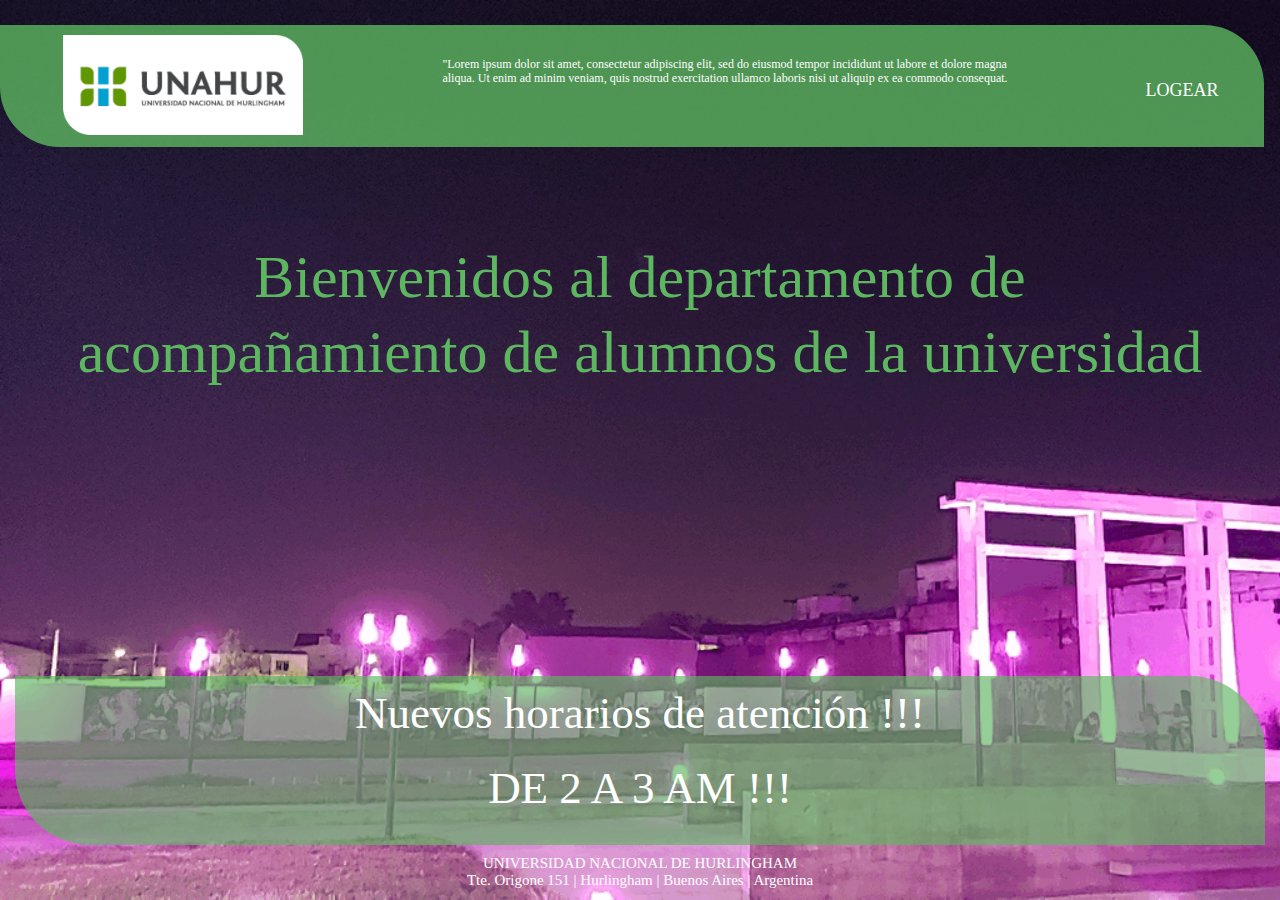
<file: clase06/index.html>
<html >
<head>
    <link rel="stylesheet" href="./css/index.css">
    <link rel="stylesheet" href="./css/menu.css">
    <link rel="stylesheet" href="./css/misSolicitudes.css">
    <link rel="stylesheet" href="./css/pantalla.css">
    <link rel="stylesheet" href="./css/nuevo.css">
    <link rel="stylesheet" href="./css/miSolicitud.css">
    <link rel="stylesheet" href="./css/pantallaPrincipal.css">
    <link rel="stylesheet" href="./css/usuarios.css">
    <link rel="stylesheet" href="./css/usuario_nuevo.css">
    <link rel="stylesheet" href="./css/menu_usuario_nuevo.css">
    <meta name="viewport" content="width=device-width,user-scalable=no, initial-scale=1.0, maximum-scale=1.0" >
    <meta charset="UTF-8">
    <title>Index</title>
    
</head>
<body>
    <div id="contenedor" class="contenedor">
            <div class="img-fondo"> </div> 
            <div id="rectangulo-superior-flotante" class="rectangulo-superior-flotante">
                <p class="parrafoSuperior">"Lorem ipsum dolor sit amet, consectetur adipiscing elit, sed do eiusmod tempor incididunt ut labore et dolore magna aliqua. Ut enim ad minim veniam, quis nostrud exercitation ullamco laboris nisi ut aliquip ex ea commodo consequat.
                </p>
                <div class="img-logo"></div>
            </div>

                <p class="contacto">
                    UNIVERSIDAD NACIONAL DE HURLINGHAM <br> Tte. Origone 151 | Hurlingham | Buenos Aires | Argentina
                </p>
        <div id="ultimo"></div>
    </div>
</body>
<script src="./js/comunes.js"></script>
<script src="./js/login.js"></script>
<script src="./js/DB.js"></script>
<script src="./js/index.js"></script>

<script src="./js/principal/usuarios/nuevo_modificar/menu.js"></script>
<script src="./js/principal/usuarios/menu.js"></script>
<script src="./js/principal/mis_solicitudes/menu.js"></script>
<script src="./js/principal/menu.js"></script>
<script src="./js/principal/mis_solicitudes/nuevo_modificar/menu.js"></script>

<script src="./js/principal/mis_solicitudes/nuevo_modificar/pantalla_nuevo.js"></script>
<script src="./js/principal/mis_solicitudes/nuevo_modificar/pantalla_modificar.js"></script>


<script src="./js/principal/mis_solicitudes/pantalla.js"></script>


<script src="./js/principal/usuarios/nuevo_modificar/usuario_modificar.js"></script>
<script src="./js/principal/usuarios/nuevo_modificar/usuario_nuevo.js"></script>


<script src="./js/principal/usuarios/pantalla.js"></script>


<script src="./js/principal/pantalla.js"></script>


<!-- <script src="./js/index.js"></script> -->


</html>
</file>
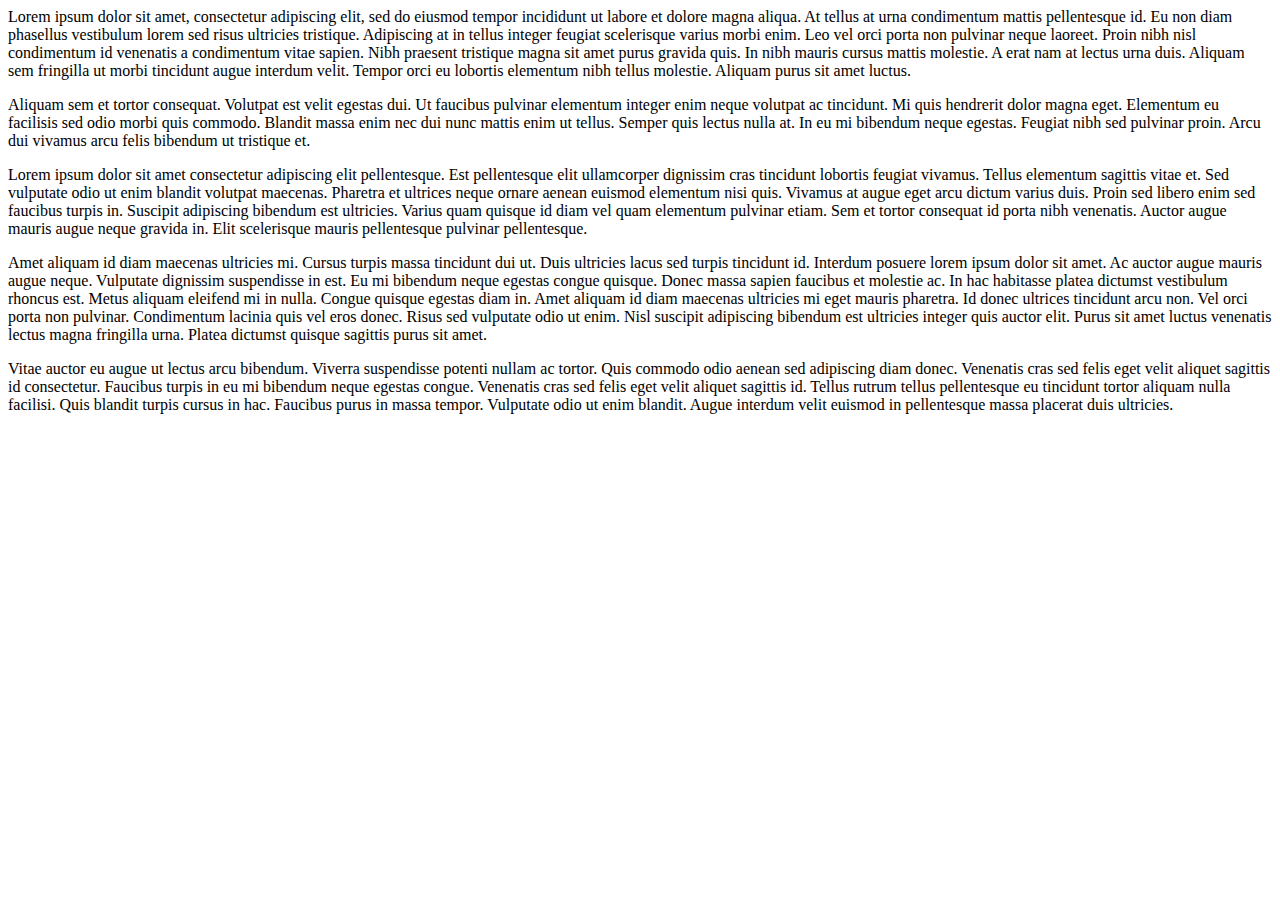
<file: clase04/1.4 Resaltador/resaltador.html>
<html>
    <head>
        <link rel="stylesheet" href="resaltador.css">

    </head>
    <body>
        <p>Lorem ipsum dolor sit amet, consectetur adipiscing elit, sed do eiusmod tempor incididunt ut labore et dolore magna
        aliqua. At tellus at urna condimentum mattis pellentesque id. Eu non diam phasellus vestibulum lorem sed risus ultricies
        tristique. Adipiscing at in tellus integer feugiat scelerisque varius morbi enim. Leo vel orci porta non pulvinar neque
        laoreet. Proin nibh nisl condimentum id venenatis a condimentum vitae sapien. Nibh praesent tristique magna sit amet
        purus gravida quis. In nibh mauris cursus mattis molestie. A erat nam at lectus urna duis. Aliquam sem fringilla ut
        morbi tincidunt augue interdum velit. Tempor orci eu lobortis elementum nibh tellus molestie. Aliquam purus sit amet
        luctus.</p>

        <p>Aliquam sem et tortor consequat. Volutpat est velit egestas dui. Ut faucibus pulvinar elementum integer enim neque
volutpat ac tincidunt. Mi quis hendrerit dolor magna eget. Elementum eu facilisis sed odio morbi quis commodo. Blandit
massa enim nec dui nunc mattis enim ut tellus. Semper quis lectus nulla at. In eu mi bibendum neque egestas. Feugiat
nibh sed pulvinar proin. Arcu dui vivamus arcu felis bibendum ut tristique et.</p>

<p>Lorem ipsum dolor sit amet consectetur adipiscing elit pellentesque. Est pellentesque elit ullamcorper dignissim cras
tincidunt lobortis feugiat vivamus. Tellus elementum sagittis vitae et. Sed vulputate odio ut enim blandit volutpat
maecenas. Pharetra et ultrices neque ornare aenean euismod elementum nisi quis. Vivamus at augue eget arcu dictum varius
duis. Proin sed libero enim sed faucibus turpis in. Suscipit adipiscing bibendum est ultricies. Varius quam quisque id
diam vel quam elementum pulvinar etiam. Sem et tortor consequat id porta nibh venenatis. Auctor augue mauris augue neque
gravida in. Elit scelerisque mauris pellentesque pulvinar pellentesque.</p>

<p>Amet aliquam id diam maecenas ultricies mi. Cursus turpis massa tincidunt dui ut. Duis ultricies lacus sed turpis
tincidunt id. Interdum posuere lorem ipsum dolor sit amet. Ac auctor augue mauris augue neque. Vulputate dignissim
suspendisse in est. Eu mi bibendum neque egestas congue quisque. Donec massa sapien faucibus et molestie ac. In hac
habitasse platea dictumst vestibulum rhoncus est. Metus aliquam eleifend mi in nulla. Congue quisque egestas diam in.
Amet aliquam id diam maecenas ultricies mi eget mauris pharetra. Id donec ultrices tincidunt arcu non. Vel orci porta
non pulvinar. Condimentum lacinia quis vel eros donec. Risus sed vulputate odio ut enim. Nisl suscipit adipiscing
bibendum est ultricies integer quis auctor elit. Purus sit amet luctus venenatis lectus magna fringilla urna. Platea
dictumst quisque sagittis purus sit amet.</p>

<p>Vitae auctor eu augue ut lectus arcu bibendum. Viverra suspendisse potenti nullam ac tortor. Quis commodo odio aenean
sed adipiscing diam donec. Venenatis cras sed felis eget velit aliquet sagittis id consectetur. Faucibus turpis in eu mi
bibendum neque egestas congue. Venenatis cras sed felis eget velit aliquet sagittis id. Tellus rutrum tellus
pellentesque eu tincidunt tortor aliquam nulla facilisi. Quis blandit turpis cursus in hac. Faucibus purus in massa
tempor. Vulputate odio ut enim blandit. Augue interdum velit euismod in pellentesque massa placerat duis ultricies.</p>  
 </body>
    <script src="resaltador.js"></script>
</html>
</file>
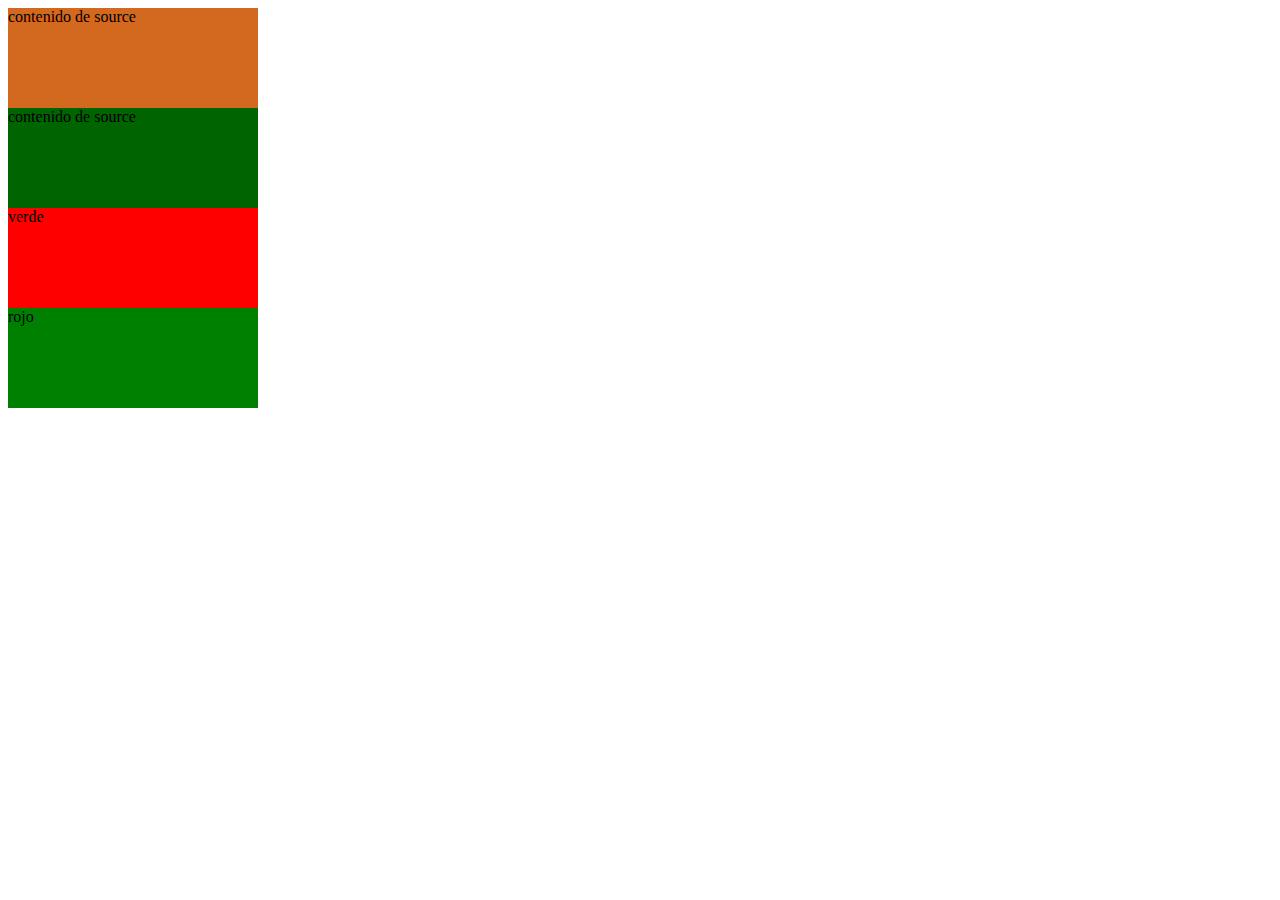
<file: clase04/8.8 Ejercicios DOM/Shuffle.html>
<html>
    <head>
        <link rel="stylesheet" href="estilos.css" />
    </head>
    <body>
        <div id="source"> contenido de source</div>
        <div id="destination"></div>
        <div id="swap_1">rojo</div>
        <div id="swap_2">verde</div>
    </body>
    <script>
        let source = document.getElementById("source")
        let destination = document.getElementById("destination")
        destination.innerHTML = source.innerHTML;
        // Crea s con ids swap_1 y swap_2.
        let swap_1 = document.getElementById("swap_1")
        let swap_2 = document.getElementById("swap_2")
        let temp = swap_2.innerHTML;
        swap_2.innerHTML = swap_1.innerHTML;
        swap_1.innerHTML = temp;
        let links = document.getElementsByTagName("a")
        for (let i = 0; i< links.length; i++){
            links[i].href = "https://espanol.yahoo.com"
            links[i].style.color = "red";
            links[i].style.backgroundColor = "blue"
        }

        doges = document.getElementsByTagName("img")
        for (let i = 0; i< doges.length; i++){
            doges[i].src = "https://scontent.faep6-1.fna.fbcdn.net/v/t1.0-9/25289633_1911720615524227_843571474992783455_n.jpg?_nc_cat=1&_nc_sid=85a577&_nc_oc=AQkuUZdYWmeaHwDVAV0rmG90APeoduRR7dYSxofJqRqje2TK0fFGU5nsjaROAbvp6SI&_nc_ht=scontent.faep6-1.fna&oh=b98d6591368274ea74e1a4b4e16e28a5&oe=5EDE94E4";
        }
    </script>
</html>
</file>
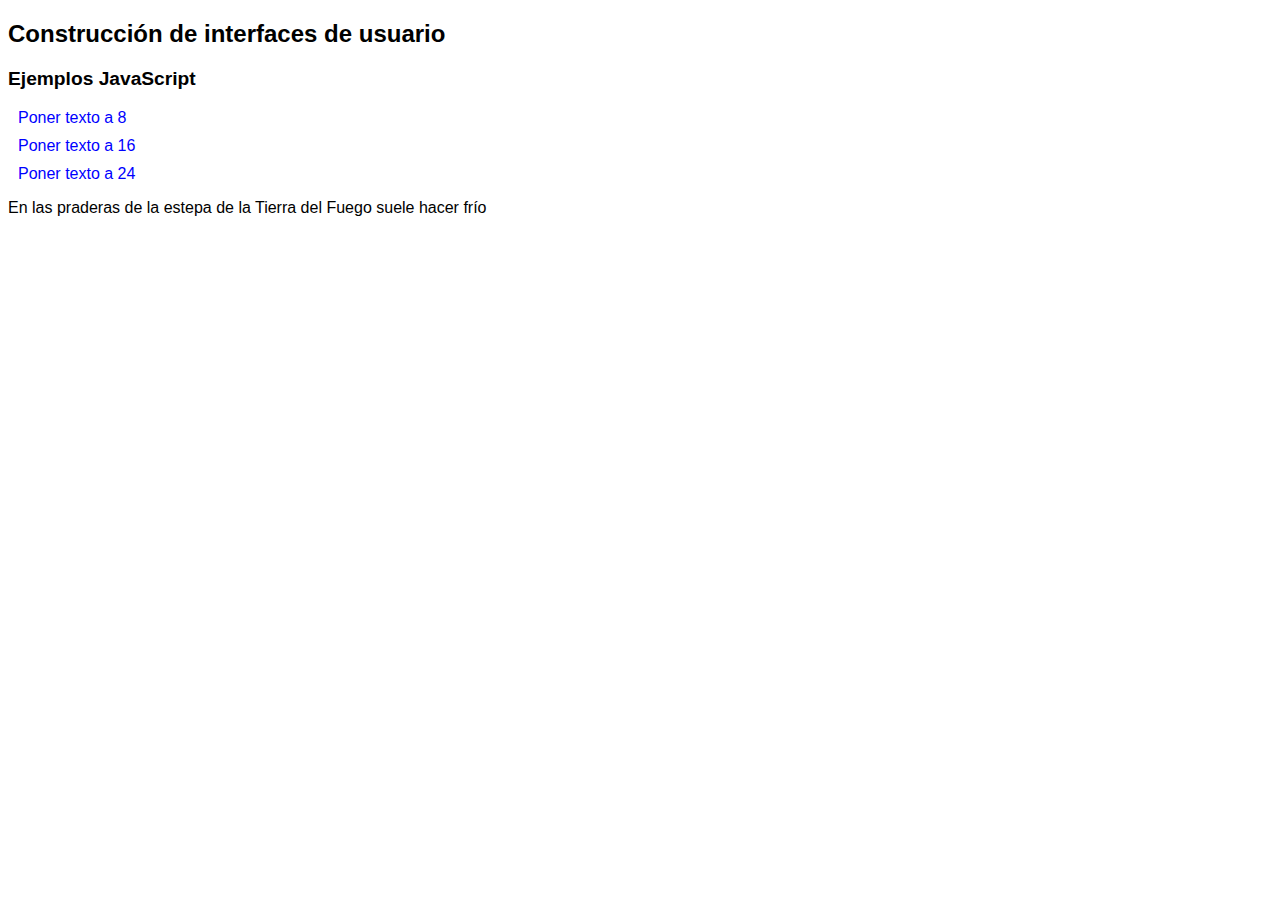
<file: clase05/1.5/ejercicio.html>
<!DOCTYPE html>
<html>
    <head>
        <title>Unahur</title>
        <link rel="stylesheet" href="ejercicio.css">
        <meta charset="utf-8">
    </head>
    <body>
        <!-- <body onload="setClicks()"> -->
        <div id="cabecera"><h2>Construcción de interfaces de usuario</h2><h3>Ejemplos JavaScript</h3>
        <div id ="fuente-8"  onclick="document.body.style.fontSize = 8 + 'px'"> Poner texto a 8 </div> 
        <div id ="fuente-16" onclick="document.body.style.fontSize = 16 + 'px'"> Poner texto a 16 </div>
        <div id ="fuente-24" onclick="document.body.style.fontSize = 24 + 'px'"> Poner texto a 24 </div> </div>
        <p>En las praderas de la estepa de la Tierra del Fuego suele hacer frío</p>
    </body>
    <script src="ejercicio.js"></script>
</html>
</file>
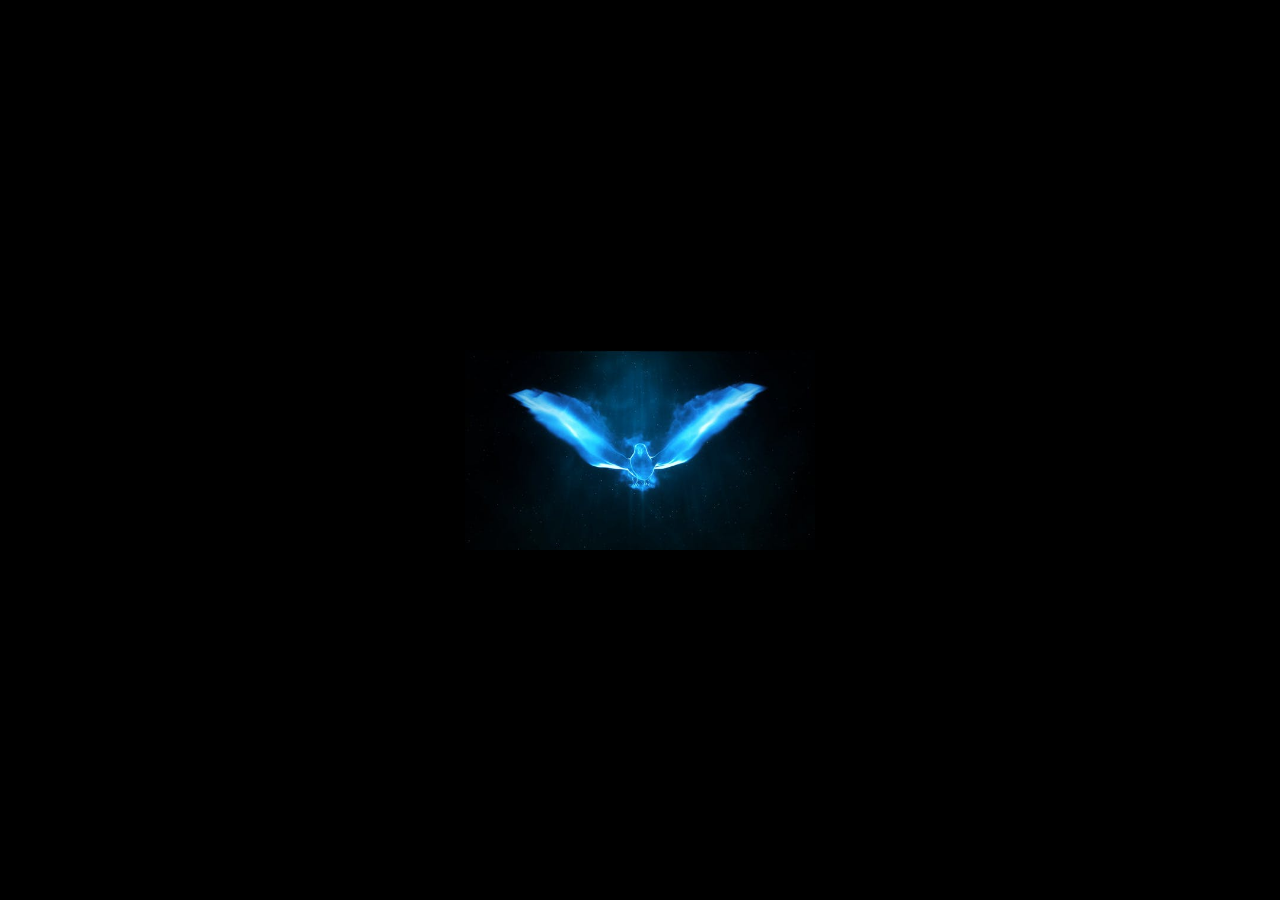
<file: clase04/1.6 Ejercicios/magicDiv/magicDiv.html>
<html>
    <head>
        <link rel="stylesheet" href="magicDiv.css">
    </head>
    <body>
        <img id="imagen" class="imagen" src="img/magic2.jpg">
        <div id="magic" class="magic"></div>
    </body>
    <script src="magicDiv.js"></script>
</html>
</file>
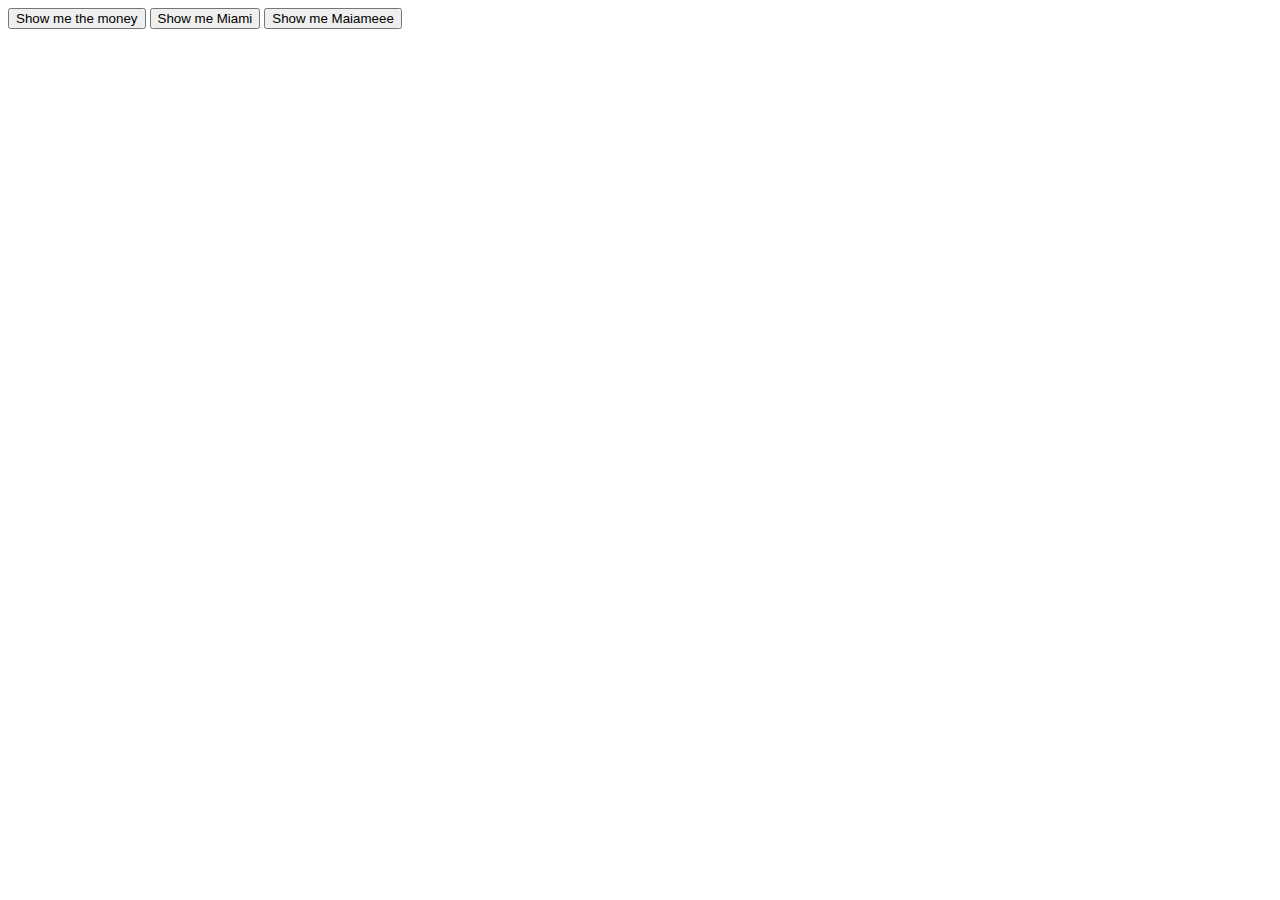
<file: clase04/1.6 Ejercicios/Show me the money/ShowMeTheMoney.html>
<html>
    <head>
        <link rel="stylesheet" href="ShowMeTheMoney.css">
    </head>
    <body>
        <button id="money">Show me the money</button>
        <button id="miami">  Show me Miami</button>
        <button id="rickyfort">Show me Maiameee</button><br>
        <img class="oculto" id="imgMoney" src="img/money.jpg" >
        <img class="oculto" id="imgMiami" src="img/miami.jpg" >
        <img class="oculto" id="imgRickyfort" src="img/rickyfort.jpg">
    </body>
    <script src="ShowMeTheMoney.js"></script>
</html>
</file>
<file: clase06/css/index.css>
.contenedor{
        width: 80%;
        max-width: 1000px ;
        margin: 0 auto;
        overflow: hidden;
     }

    body{
        overflow: hidden;
    }
    html{
       overflow: hidden;
    }


    .rectangulo-superior{
        position: absolute;
        width: auto;
        height: 100%;
        left: 0px;
        right: 0px;
        top: 0px;
        margin: 0px;
        padding: 0px;
        background: #B78B5C;
        margin: 0px;
        padding: 0px;
    }


    .rectangulo-superior-flotante{
        position: absolute;
        width: auto;
        height: 122px;
        left: 0px;
        right: 16px;
        top: 25px;
        
        background: rgba(92, 183, 96, 0.8);
        border-radius: 0px 60px;
    }


    .rectangulo-inferior{
        position: absolute;
        width: auto;
        max-width: 1440px;
        right: 0px;
        top: 0px;
        height: 200px;
        margin: 0px;
        padding: 0px;
        left: 50%;
        right: 0px;
        background: #B78B5C;
        bottom: 0px;
        border-radius: 80px 0px;
    }


    .texto-login{
        position: absolute;
        width: 126px;
        height: 20px;
        right: 35px;
        top: 80px;
        font-family: Roboto;
        font-style: normal;
        font-weight: normal;
        font-size: 18px;
        line-height: 21px;
        text-align: center;
        color: #FFFFFF;
        cursor: pointer;
    }


    .texto-rectangulo-superior{
        position: absolute;
        width: 1064px;
        height: 150px;
        left: 184px;
        top: 780px;
        font-family: Roboto;
        font-style: normal;
        font-weight: normal;
        font-size: 64px;
        line-height: 75px;
        text-align: center;
        color: #FFFFFF;
    }


    .texto-bienvenida{
        position: absolute;
        width: 1180px;
        height: auto;
        right: 50%;
        margin-left: -590px;
        left: 50%;
        top: 20%;
        font-family: Roboto;
        font-style: normal;
        font-weight: normal;
        font-size: 60px;
        line-height: 75px;
        text-align: center;
        color: #5CB760;
    }


    .img-logo{
        position: absolute;
        width: 260px;
        height: 100px;
        margin-left: 0px;
        left: 5%;
        top: 10px;
        background-image: url("../img/logo.png") ;
        background-size: contain;
        background-repeat: no-repeat;
    }


    .parrafoSuperior{
        position: absolute;
        width: auto;
        height: auto;
        left: 35%;
        right: 20%;
        bottom: 0px;
        top: 20px;
        overflow-y: hidden;
        overflow-x: hidden;
        font-family: Roboto;
        font-style: normal;
        font-weight: normal;
        font-size: 12px;
        line-height: 14px;
        color: #FFFFFF;
    }


    .img-fondo{
        position: absolute;
        width: auto;
        height: auto;
        min-height: 100%;
        max-height: 100%;
        margin-left: 0px;
        left: 0px;
        right: 0px;
        bottom: 0px;
        margin: 0px;
        padding: 0px;
        background: url("../img/img-fondo3.png");
        background-size: cover;
    }
    

    .rectangulo-info-inferior{
        position: absolute;
        width:auto;
        height: 169px;
        left: 15px;
        right: 15px;
        bottom: 55px;
        background: rgba(92, 183, 96, 0.65);
        border-radius: 0px 75px;
    }
    

    .texto-rectangulo-inferior{
        position: absolute;
        width: auto;
        height: auto;
        margin-left: -532px;
        left: 50%;
        margin-right: -532px;
        right: 50%;
        font-family: Roboto;
        font-style: normal;
        font-weight: normal;
        font-size: 45px;
        line-height: 75px;
        text-align: center;
        color: #FFFFFF;
    }


    .contacto{
        position: absolute;
        width: 400px;
        height: 40px;
        margin-left: -200px;
        left: 50%;
        margin-bottom: 5px;
        bottom: 0%;
        font-family: Roboto;
        font-style: normal;
        font-weight: normal;
        font-size: 15px;
        text-align: center;
        color: #FFFFFF;
    }


    .contenedor-img-fondo{
        border-radius: 0px 15px 0px 15px;
        bottom: 5px;
        top: 5px;
    }


    .contenedor-parrafo-bienvenida{
        position: absolute;
        width: auto;
        height: 100px;
        left: 8px;
        right: 8px;
        top:150px;   
    }



    
   /* \\\\\\ ----> LA VERSION MOVIL ESTA DISEÑADA PARA UNA RESOLUCION DE 320 X 620  PX   <----////////     */
    @media all and (max-device-width: 480px){

        body{
            overflow: hidden;
        }
        html{
           overflow: hidden;
        }

        .contenedor{
           width: 480px;
           height: 540px;
           max-width: 480px;
           margin: 0px;
           padding: 0px;
           overflow: hidden;
        } 

        .rectangulo-superior{
            position: absolute;
            width: auto;
            height: 100%;
            
            left: 0px;
            right: 0px;
            top: 0px;

            margin: 0px;
            padding: 0px;
        }


        .img-fondo{
            position: absolute;
            width: auto;
            height: auto;
            max-height: 706px;
            top: 0px;
            left: 0px;
            right: 0px;
            margin:0px;
            background-size: fixed;
            background: url("../img/img-fondo2.png");
            border-radius: 0px 0px 0px 0px;
        }


        .rectangulo-superior-flotante{
            position: absolute;
            width: auto;
            height: 94px;
            left: 10px;
            right: 10px;
            top: 10px;
            background: #5CB760;
            border-radius: 0px 50px 0px 0px;
        }

        .rectangulo-Bienvenida{
            position: absolute;
            width: auto;
            height: 150px;
            left: 10px;
            right: 10px;
            top: 265px;
            background: linear-gradient(180deg, rgba(92, 183, 96, 0.75) 0%, rgba(203, 29, 196, 0.75) 100%);
            border-radius: 0px 0px 0px 0px;

        }
        .rectangulo-info-inferior{
            position: absolute;
            width:auto;
            height: auto;
            min-height: 150px;
            left: 10px;
            right: 10px;
            bottom: 60px;
            background: rgba(92, 183, 96, 0.65);
            border-radius: 0px 50px 0px 50px;
            margin: 0px;
            padding: 0px;
        }

        .img-logo{
            position: absolute;
            width: 150px;
            height: 62px;
            left: 5%;
            top: 15px;
            background-image: url("../img/logo.png") ;
            margin: 0px;
            padding: 0px;
            background-size: cover;
        }

        .parrafoSuperior{
            display: none;
        }


        .texto-login{
            position: absolute;
            width: 126px;
            right: 15px;
            height: 20px;
            top: 60px;
            font-family: Roboto;
            font-style: normal;
            font-weight: normal;
            font-size: 22px;
            line-height: 21px;
            text-align: center;
            color: #FFFFFF;
            margin: 0px;
            padding: 0px;
        }
        

  
        .texto-rectangulo-inferior{
            position: absolute;
            width: auto;
            height: 50px;
            left: 5px;
            right: 5px;
            top: 35px;
            font-family: Roboto;
            font-style: normal;
            font-weight: normal;
            font-size: 18px;
            line-height: 30px;
            text-align: center;
            color: #FFFFFF;

            margin: 0px;
            padding: 0px;
        }
        .contacto{
            position: absolute;
            width: 100%;
            height: 40px;
            left: -10px;
            margin-bottom: -50px ;
            bottom: 0px;
            font-family: Roboto;
            font-style: normal;
            font-weight: normal;
            font-size: 10px;
            text-align: center;
            color: #FFFFFF;
            margin: 0px;
            padding: 0px;
        }

        .texto-bienvenida{
            position: absolute;
            width: auto;
            height: auto;
            left: 20px;
            right: 20px;
            top: 200px;
            margin-left: -170px;
            font-family: Roboto;
            font-style: normal;
            font-weight: normal;
            font-size: 24px;
            line-height: 24px;
            text-align: center;
            color: #FFFFFF;
            margin: 0px;
            padding: 0px;
        }
    }
</file>
<file: clase06/css/menu.css>
.botonMenu, .botonNuevo, .botonModificar, .botonEliminar, .botonSalir{
    position: absolute;
    width: 170px;
    height: 40px;
    left: 20px;
    top: 135px;
    background: url("../img/txtMenu.png")no-repeat
    #519856 center;
    border: 2px solid #CB1DC4;
    box-sizing: border-box;
    border-radius: 0px 20px;
    font-family: Roboto;
    font-style: normal;
    font-weight: normal;
    font-size: 24px;
    line-height: 38px;
    text-align: center;
    color: #FFFFFF;
    cursor: pointer;
}


.botonNuevo{
    /* height: 40px; */
    /*  +20  */
    top: 185px;
    /* left: 210px; */
    background: #519856;
    /* top: 135px; */
}


.botonModificar{
    /* height: 40px; */
    /* left: 400px; */
    top: 235px;
    background: #519856;
}


.botonEliminar{
    /* height: 40px; */
    top: 285px;
    /* left: 590px; */
    background: #519856;
}


.botonSalir{
    /* height: 40px; */
    /* left: 780px; */
    top: 335px;
    background: #519856;
}


@media all and (max-width: 480px){

    .botonMenu, .botonNuevo, .botonModificar, .botonEliminar, .botonSalir{
        position: absolute;
        width: 100px;
        height: 50px;
        margin-left: -45px;
        left:70%;
        margin-top: -25px;
        top:50%;
        background: url("../img/botonMenu-Movile.png"), no-repeat;
        border: none;
        color: #FFFFFF;
        background-size: cover;
        border-radius: 0px 0px 0px 0px;
        font-size: 14px;
    }
    
    
    .botonNuevo{
        left:70%;
        top: 125px;
        background: #519856;
    }
    
    
    .botonModificar{
        left:70%;
        top: 175px;
        background: #519856;
    }
    

    .botonEliminar{ 
        left:70%;
        top: 225px;
        background: #519856;
    }
    

    .botonSalir{
        left:70%;
        top: 260px;
        background: #519856;
    }


}
</file>
<file: clase06/css/misSolicitudes.css>
.contenedorDeSolicitudes{
    position: absolute;
    width: 97%;
    /* height: 450px; */
    height: auto;
    left: 18;
    top: 210px;
    bottom: 80px;
    background: rgba(255, 255, 255, 0.75);
    display : inherit;
}

.listaSolicitud{
    position: relative;
    width: 1360px;
    height: 45px;
    left: 20px;
    top: 20px;
    background: rgba(6, 202, 32, 0.2);
    
}

.tabla{
    position: relative;
    left: 20px;
    top:20px;
    width: 95%; 
    background-color: rgba(0, 38, 255, 0.685);
}
/*.table ,tr{
    height: 4px; 
}
*/

.colFecha{
    width: 15%;
    font-family: Roboto;
    font-style: normal;
    font-weight: normal;
    font-size: 24px;
    line-height: 28px;
    text-align: center;
    color: #FFFFFF;
}
.colDescripcion{
    width: 60%;
    font-family: Roboto;
    font-style: normal;
    font-weight: normal;
    font-size: 24px;
    line-height: 28px;
    text-align: center;
    color: #FFFFFF;
}
.colEstado{
    width: 20%;
    font-family: Roboto;
    font-style: normal;
    font-weight: normal;
    font-size: 24px;
    line-height: 28px;
    text-align: center;
    color: #FFFFFF;
}
.colCheck{
    width: 5%;
    font-family: Roboto;
    font-style: normal;
    font-weight: normal;
    font-size: 24px;
    line-height: 28px;
    text-align: center;
    color: #FFFFFF;
}
.check{
    position: relative;
    width: 30px;
    height: 30px;
    left: 5px;
    top: auto;
}


.menu{

    position: absolute;
    width: 64px;
    height: 40px;
    left: 253px;
    top: 49px;
}
.texto-solicitud{
        position: absolute;
        width: 126px;
        height: 20px;
        right: 35px;
        top: 80px;
        font-family: Roboto;
        font-style: normal;
        font-weight: normal;
        font-size: 18px;
        line-height: 21px;
        text-align: center;
        color: #FFFFFF;

}

/* \\\\\\ ----> LA VERSION MOVIL ESTA DISEÑADA PARA UNA RESOLUCION DE 320 X 620  PX   <----////////     */
@media all and (max-device-width: 480px){

    .contenedorDeSolicitudes{
        position: absolute;
        width: auto;  
        height: auto;
        right: 5px;
        left: 5px;
        top: 115px;
        background: rgba(255, 255, 255, 0.75);
        display : inherit;
        max-width: 455px;
        margin: auto;
    }

    .tabla{
        position: absolute;
        left: 5px;
        top: 5px;
        width: auto; 
        right: 5px;
        height: 200px;
        background-color: rgba(0, 38, 255, 0.685);
        max-width: 98%;
    }
    .table ,tr{
        height: 6px;
    }
    
    .colFecha{
        width: 3%;
        font-family: Roboto;
        font-style: normal;
        font-weight: normal;
        font-size: 20px;
        line-height: 28px;
        text-align: center;
        color: #FFFFFF;
    }
    .colDescripcion{
        width: 60%;
        border: #000000;
        font-family: Roboto;
        font-style: normal;
        font-weight: normal;
        font-size: 20px;
        line-height: 28px;
        text-align: center;
        color: #FFFFFF;
    }
    .colEstado{
        width: 90%;
        right: 70%;
        font-family: Roboto;
        font-style: normal;
        font-weight: normal;
        font-size: 20px;
        line-height: 28px;
        text-align: center;
        color: #FFFFFF;
    }
    .colCheck{
        width: 1%;
        font-family: Roboto;
        font-style: normal;
        font-weight: normal;
        font-size: 24px;
        line-height: 28px;
        text-align: center;
        color: #FFFFFF;
    }
    .check{
        position: relative;
        width: 30px;
        height: 30px;
        left: 5px;
        top: auto;
    }


}
</file>
<file: clase06/css/pantalla.css>
.menu-fondo{
    position: absolute;
    background-color: black;
    left:0PX;
    opacity: 50%;
    width: 1918PX;
    height: 1023px;
}

/*login*/
.ventanaColoreada{

    position: absolute;
    width: 600px;
    height: 400px;
    margin-left: -300px;
    left: 50%;
    top: 231px;
    background: linear-gradient(180deg, rgba(92, 183, 96, 0.75) 0%, rgba(203, 29, 196, 0.75) 100%);
    border: 4px solid #CB1DC4;
    box-sizing: border-box;
    border-radius: 0px 50px;
  }
.txtIngresar{
    position: absolute;
    width: 326px;
    margin-left: -163px;
    left: 50%;
    height: 26px;
    top: 300px;
    font-family: Roboto;
    font-style: normal;
    font-weight: normal;
    font-size: 36px;
    line-height: 42px;
    text-align: center;
    text-decoration-line: underline;
    color: #FFFFFF;
}

.USUARIO_CONTRASEÑA{

    position: absolute;
    width: 255px;
    margin-left: -265px;
    left: 50%;
    height: 126px;
    top: 376px;
    font-family: Roboto Mono;
    font-style: normal;
    font-weight: bold;
    font-size: 36px;
    line-height: 42px;
    text-align: right;
    color: #FFFFFF;
}

.ingresoDeUsuario, .ingresoDeContraseña{
 
    position: absolute;
    width: 205px;
    margin-left: 40px;
    height: 35px;
    left: 50%;
    top: 376px;
    background: #FFFFFF;
    font-size: 24px;
}

.ingresoDeContraseña{
    left: 50%;
    top: 420px;


}
.BotonAceptar, .BotonRegistrar, .ACEPTAR{
    cursor: pointer;
    position: absolute;
    width: 180px;
    margin-left: -90px;
    height: 35px;
    left: 50%;
    top: 525px;
    background: #5CB760;
    border: 1px solid #FA16FF;
    box-sizing: border-box;
}


.ACEPTAR,.BotonRegistrar{
    border: none;
    height: 25px;
    font-family: Roboto;
    font-style: normal;
    font-weight: normal;
    font-size: 24px;
    line-height: 28px;
    text-align: center;
    color: #FFFFFF;
}
.BotonRegistrar{
    height: 35px;
    top:570px;
}
.loginResultado{
    font-family: Roboto;
    font-style: normal;
    font-weight: normal;
    font-size: 24px;
    line-height: 28px;
    text-align: center;
    color: #FFFFFF;

    position: absolute;
    width: 300px;
    margin-left: -150;
    left: 50%;
    height: 25px;
    top: 550px;

    
}

.alerta{
    position: absolute;
    width: 300px;
    height: 200px;
    margin-left: -150px;
    left: 50%;
    top: 231px;/*
    background: linear-gradient(180deg, rgba(92, 183, 96, 0.75) 0%, rgba(203, 29, 196, 0.75) 100%);*/
    background-color: rgba(255, 0, 0, 0.20);
    border: 4px solid #cb1d34;
    box-sizing: border-box;
    /* border-radius: 0px 50px; */
}

.Palerta{
    width: 200px;
    height: 150px;
    margin-left: -100px;
    margin-top: -75px;
    left: 50%;
    top: 50%;
    position: absolute;
    font-family: Roboto;
    font-style: normal;
    font-weight: normal;
    font-size: 24px;
    line-height: 28px;
    text-align: center;
    color: #FFFFFF;
}
/* \\\\\\ ----> LA VERSION MOVIL ESTA DISEÑADA PARA UNA RESOLUCION DE 320 X 620  PX   <----////////     */
@media all and (max-device-width: 480px){

.ventanaColoreada{

    position: absolute;
    width: 320px;
    height: 250px;
    margin-left: -160px;
    left: 50%;
    top: 150px;
    
    background: linear-gradient(180deg, rgba(92, 183, 96, 0.75) 0%, rgba(203, 29, 196, 0.75) 100%);
    border: 4px solid #CB1DC4;
    box-sizing: border-box;
    border-radius: 0px 50px;
    }
    .USUARIO_CONTRASEÑA{
    
        position: absolute;
        width: 160px;
        height: 126px;
        left: 43%;
        top: 216px;
        margin-left: -160px;
        font-family: Roboto Mono;
        font-style: normal;
        font-weight: bold;
        font-size: 16px;
        line-height: 40px;
        text-align: right;
        color: #FFFFFF;
    }
    .BotonAceptar{
        cursor: pointer;
        position: absolute;
        width: 180px;
        margin-left: -90px;
        height: 35px;
        left: 50%;
        top: 316px;
        background: #5CB760;
        border: 1px solid #FA16FF;
        box-sizing: border-box;
    }
    .ACEPTAR{
        cursor: pointer;
        position: absolute;
        width: 180px;
        margin-left: -90px;
        height: 25px;
        left: 50%;
        top: 316px;
        font-family: Roboto;
        font-style: normal;
        font-weight: normal;
        font-size: 24px;
        line-height: 28px;
        text-align: center;
        color: #FFFFFF;
    }
    .ingresoDeUsuario{
        
        position: absolute;
        width: 160px;
        margin-left: 40px;
        height: 35px;
        left: 35%;
        top: 220px;
        background: #FFFFFF;
        font-size: 24px;
    }
    .ingresoDeContraseña{
        
        position: absolute;
        width: 160px;
        margin-left: 40px;
        height: 35px;
        left: 35%;
        top: 260px;
        background: #FFFFFF;
        font-size: 24px;
    }
    .loginResultado{
        position: absolute;
        width: 300px;
        margin-left: -150;
        left: 50%;
        height: 25px;
        top: 320px;
        font-family: Roboto;
        font-style: normal;
        font-weight: normal;
        font-size: 24px;
        line-height: 28px;
        text-align: center;
        color: #FFFFFF;
    }
    .txtIngresar{
        
            position: absolute;
            width: 326px;
            margin-left: -163px;
            left: 50%;
            height: 26px;
            top: 167px;
            font-family: Roboto;
            font-style: normal;
            font-weight: normal;
            font-size: 36px;
            line-height: 42px;
            text-align: center;
            text-decoration-line: underline;
            color: #FFFFFF;
    }
    .menu-fondo{
        position: absolute;
        background-color: black;
        
        left:0PX;
        opacity: 50%;
        width: 500PX;
        height: 100%;
        bottom: 0px;
        
    }
}
</file>
<file: clase06/css/nuevo.css>
.NUEVA-RECTANGULO-FONDO{
    position: absolute;
    width: 360px;
    height: 550px;
    margin-left: -180px;
    left: 50%;
    top: 20%;
    bottom: 20%;
    background: linear-gradient(180deg, rgba(92, 183, 96, 1) 0%, rgba(203, 29, 196, 1) 100%);
    
}
.NUEVA-TXT-TITULO,.NUEVA-TXT-FECHA, .NUEVA-TXT-DESCRIPCION,
 .NUEVA-TXT-ESTADO, .NUEVA-INPUTLIST-ESTADO, .NUEVA-RECTANGULO-BTN-CANCELAR, .NUEVA-RECTANGULO-BTN-ACEPTAR{
    font-family: Roboto;
    font-style: normal;
    font-weight: normal;
    font-size: 24px;
    line-height: 28px;
    text-align: center;
    color: #FFFFFF;
}

.NUEVA-TXT-TITULO{
    position: absolute;
    width: 326px;
    height: 26px;
    margin-left: -163px;
    left: 50%;
    top: 10px;

}

.NUEVA-TXT-FECHA{
    position: absolute;
    width: 139px;
    height: 25px;
    right: 55%;
    top: 80px;

}

.NUEVA-INPUT-FECHA{
    position: absolute;
    width: 176px;
    height: 25px;
    /* left: 164px; */
    left: 45%;
    margin-top: 25px;
    top: 80px;
    background: #FFFFFF;
}

.NUEVA-TXT-DESCRIPCION{
    position: absolute;
    width: 324px;
    height: 25px;
    margin-left: -162px;
    left: 50%;
    top: 140px;

}


.NUEVA-TXTTAREA-DESCRIPCION{
    position: absolute;
    width: 320px;
    height: 201px;
    margin-left: -160px;
    left: 50%;
    top: 200px;
    background: #FFFFFF;
}

.NUEVA-TXT-ESTADO{
    position: absolute;
    width: 139px;
    height: 25px;
    right: 50%;
    top: 400px;

}

.NUEVA-INPUTLIST-ESTADO{
    position: absolute;
    width: 150px;
    height: 33px;
    margin-top: 33px;
    left: 50%;
    top: 389px;
    background: #5CB760;
}

.NUEVA-RECTANGULO-BTN-CANCELAR, .NUEVA-RECTANGULO-BTN-ACEPTAR{
    position: absolute;
    width: 156px;
    height: 34px;
    right:52%;
    top: 485px;
    background: #E81818;
    border: 1px solid #FA16FF;
    box-sizing: border-box;
    cursor: pointer;
}

.NUEVA-RECTANGULO-BTN-ACEPTAR{
    position: absolute;
    width: 157px;
    height: 34px;
    left: 51%;
    top: 485px;
    background: rgb(16, 241, 110);


}
/* \\\\\\ ----> LA VERSION MOVIL ESTA DISEÑADA PARA UNA RESOLUCION DE 320 X 620  PX   <----////////     */

@media all and (max-device-width: 480px){

    .NUEVA-RECTANGULO-FONDO{
        position: absolute;
        width: 360px;
        height: 550px;
        margin-left: -180px;
        left: 50%;
        top: 20%;
        bottom: 20%;
        background-color: chocolate;
        background: linear-gradient(180deg, #23DA2B 0%, #CB1DC4 100%);
    }
    .NUEVA-TXT-TITULO, .NUEVA-TXT-FECHA, .NUEVA-TXT-DESCRIPCION, 
    .NUEVA-TXT-ESTADO, .NUEVA-INPUTLIST-ESTADO, 
    .NUEVA-RECTANGULO-BTN-CANCELAR, .NUEVA-RECTANGULO-BTN-ACEPTAR{
        font-family: Roboto;
        font-style: normal;
        font-weight: normal;
        font-size: 24px;
        line-height: 28px;
        text-align: center;
        color: #FFFFFF;
    }
    .NUEVA-TXT-TITULO{
        position: absolute;
        width: 324px;
        height: 26px;
        margin-left: -163px;
        left: 50%;
        top: px;
    }

    .NUEVA-TXT-FECHA{
        position: absolute;
        width: 139px;
        height: 25px;
        right: 55%;
        top: 65px;
    
    }
    
    .NUEVA-INPUT-FECHA{
        position: absolute;
        width: 176px;
        height: 25px;
        left: 45%;
        margin-top: 25px;
        top: 65px;
        background: #FFFFFF;
    }
    
    .NUEVA-TXT-DESCRIPCION{
        position: absolute;
        width: 324px;
        height: 25px;
        margin-left: -162px;
        left: 50%;
        top: 120px;
    }
     
    .NUEVA-TXTTAREA-DESCRIPCION{
        position: absolute;
        width: 320px;
        height: 201px;
        margin-left: -160px;
        left: 50%;
        top: 180px;
        background: #FFFFFF;
    }
    
    .NUEVA-TXT-ESTADO{
        position: absolute;
        width: 139px;
        height: 25px;
        right: 50%;
        top: 373px;
    }
    
    .NUEVA-INPUTLIST-ESTADO{
        position: absolute;
        width: 150px;
        height: 33px;
        margin-top: 33px;
        left: 50%;
        top: 360px;
        background: #5CB760;
    }
    
    .NUEVA-RECTANGULO-BTN-CANCELAR{
        position: absolute;
        width: 156px;
        height: 34px;
        right:52%;
        top: 465px;
        background: #E81818;
        border: 1px solid #FA16FF;
        box-sizing: border-box;
        cursor: pointer;
    }
    
    .NUEVA-RECTANGULO-BTN-ACEPTAR{
        position: absolute;
        width: 157px;
        height: 34px;
        left: 51%;
        top: 465px;
        background: #5CB760;
        border: 1px solid #FA16FF;
        box-sizing: border-box;
        cursor: pointer;
    }

}
</file>
<file: clase06/css/miSolicitud.css>
.MSbtns , .MSbtnMenu, .MSbtnMisSolicitudes , .MSbtnUsuarios, .MSbtnSalir{
    position: absolute;
    width: 100px;
    height: 40px;
    right: 0px;
    background: #519856;
    border: 2px solid #CB1DC4;
    box-sizing: border-box;
    font-family: Roboto;
    font-style: normal;
    font-weight: normal;
    font-size: 14px;
    line-height:20px;
    text-align: center;
    color: #FFFFFF;
    cursor: pointer;
}
.MSbtnMenu{
    top:0px;
}
.MSbtnMisSolicitudes{
    top:40px;
}
.MSbtnUsuarios{
    top:80px;
}
.MSbtnSalir{
    top:120px;
}


/* \\\\\\ ----> LA VERSION MOVIL ESTA DISEÑADA PARA UNA RESOLUCION DE 320 X 620  PX   <----////////     */
@media all and (max-device-width: 480px){

    .MSbtnMenu, .MSbtnMisSolicitudes, .MSbtnSalir, .MSbtnUsuarios{
        position: absolute;
        width: 110px;
        height: 35px;
        top:0px;
        /* left:50%; */
        right: 0px;
        margin-left: -55px;
        background-color: coral;
        background: #519856;
        box-sizing: border-box;
        font-family: Roboto;
        font-style: normal;
        font-weight: normal;
        font-size: 14px;
        line-height: 28px;
        text-align: center;
        color: #FFFFFF;
        cursor: pointer;
    }
    .MSbtnMisSolicitudes{
        top:35px;
    }
    .MSbtnUsuarios{
        top:70px;
    }
    .MSbtnSalir{
        top:105px;
    }



}
</file>
<file: clase06/css/pantallaPrincipal.css>
.DIV_PPimgBienvenida{
  background-color: blueviolet;

  
  position: absolute;
  width: 640px;
  height: 500px;
  margin-left: -320px;
  left: 50%;
  /* margin-top: 200px; */
  top: 300px;
  /* left: 0px;
  top: 0px; */
  background-size: cover;
  background-repeat: no-repeat;
  background-image: url("../img/fondoBienvenida.png") ;
  background-color: blueviolet;
  border-radius: 0px 40px 0px 40px;
}

@media all and (max-device-width: 480px){
  .DIV_PPimgBienvenida{
    position: absolute;
    width: 320px;
    height: 250px;
    margin-left: -160px;
    left: 50%;
    margin-top: -125px;
    top: 50%;
    background-size: cover;
    background-repeat: no-repeat;
    background-image: url("../img/fondoBienvenida.png") ;
    background-color: blueviolet;
    border-radius: 0px 40px 0px 40px;
  }
}
</file>
<file: clase06/css/usuarios.css>
.colAvatarm, .colNombre, .colActivo{
  width: 15%;
  font-family: Roboto;
  font-style: normal;
  font-weight: normal;
  font-size: 24px;
  line-height: 28px;
  text-align: center;
  color: #FFFFFF;
}

/*
.colNombre{
  width: 15%;
  font-family: Roboto;
  font-style: normal;
  font-weight: normal;
  font-size: 24px;
  line-height: 28px;
  text-align: center;
  color: #FFFFFF;
}


.colActivo{
  width: 15%;
  font-family: Roboto;
  font-style: normal;
  font-weight: normal;
  font-size: 24px;
  line-height: 28px;
  text-align: center;
  color: #FFFFFF;
}*/
</file>
<file: clase06/css/usuario_nuevo.css>
.uNUEVA-RECTANGULO-FONDO{
  position: absolute;
  width: 360px;
  height: 450px;
  margin-left: -180px;
  left: 50%;
  top: 20%;
  bottom: 20%;
  background: linear-gradient(180deg, rgba(92, 183, 96, 1) 0%, rgba(203, 29, 196, 1) 100%);
  
}

.uNUEVA-TXT-TITULO{
  position: absolute;
  width: 180px;
  height: 26px;
  /* margin-left: -163px; */
  left: 20px;
  top: 10px;
  font-family: Roboto;
  font-style: normal;
  font-weight: normal;
  font-size: 24px;
  line-height: 28px;
  text-align: center;
  color: #FFFFFF;
}
/*
.uNUEVA-menu{
  position: absolute;
  top: 0px;
  right: 0px;
}*/

.uNUEVA-TXT-FECHA{
  position: absolute;
  width: 139px;
  height: 25px;
  left: 105px;
  top: 50px;

  font-family: Roboto;
  font-style: normal;
  font-weight: normal;
  font-size: 24px;
  line-height: 28px;
  text-align: center;
  color: #FFFFFF;
}

.uNUEVA-INPUT-FECHA{
  position: absolute;
  width: 176px;
  cursor: pointer;
  height: 25px;
  left: 130px;
  margin-left: 0px;
  margin-top: 25px;
  top: 80px;
  background: #FFFFFF;
}

.uNtabla{
  position: absolute;
  width: 100px;
  margin-left: -50px;
  left: 18%;
  height: 100px;
  top: 80px;
  /* background-color: #23DA2B; */
}

.uNavatar{
  top: 0px;
  left: 0px;
  width: 100px;
  height: 100px;
}

.uNavatarSiguiente{
width: 50%;
height: 30px;
text-align: center;
color: #23DA2B;
font-family: Roboto;
    font-style: normal;
    font-weight: normal;
    font-size: 34px;
    line-height: 28px;
/* background-color: rgb(218, 35, 81); */
  cursor: pointer;
  background-image: url("../img/siguiente.png") ;
  background-repeat: no-repeat;
  background-position: center;
}

.uNavatarAnterior{
  background-image: url("../img/anterior.png") ;
  background-repeat: no-repeat;
  background-position: center;
  width: 50%;
  height: 30px;
  text-align: center;
  color: #23DA2B;
  font-family: Roboto;
  font-style: normal;
  font-weight: normal;
  font-size: 34px;
  line-height: 28px;
  /* background-color: rgb(218, 35, 81); */
  cursor: pointer;

}

.uNUEVA-TXT-NOMBRE{
  position: absolute;
  width: 150px;
  height: 25px;
  /* margin-left: -75px; */
  left: 105px;
  top: 120px;
  font-family: Roboto;
  font-style: normal;
  font-weight: normal;
  font-size: 24px;
  line-height: 28px;
  text-align: center;
  color: #FFFFFF;
}


.uNUEVA-INPUT-NOMBRE{
  position: absolute;
  width: 220px;
  height: 40px;
  margin-left: -110px;
  left: 65%;
  top: 170px;
  background: #FFFFFF;
}

.uNUEVA-TXT-PASS{
  position: absolute;
  width: 150px;
  height: 25px;
  /* margin-left: -75px; */
  left: 125px;
  top: 200px;
  font-family: Roboto;
  font-style: normal;
  font-weight: normal;
  font-size: 24px;
  line-height: 28px;
  text-align: center;
  color: #FFFFFF;
}

.uNUEVA-INPUT-PASS{
  position: absolute;
  width: 220px;
  height: 40px;
  margin-left: -110px;
  left: 65%;
  top: 250px;
  background: #FFFFFF;
}

.uNUEVA-TXT-ESTADO{
  position: absolute;
  width: 139px;
  height: 25px;
  left: 10px;
  top: 290px;
  font-family: Roboto;
  font-style: normal;
  font-weight: normal;
  font-size: 24px;
  line-height: 28px;
  text-align: center;
  color: #FFFFFF;
}

.uNUEVA-INPUTLIST-ESTADO{
  position: absolute;
  width: 150px;
  height: 33px;
  margin-top: 33px;
  left: 135px;
  top: 280px;
  background: #5CB760;
  cursor: pointer;
  font-family: Roboto;
  font-style: normal;
  font-weight: normal;
  font-size: 24px;
  line-height: 28px;
  text-align: center;
  color: #FFFFFF;
}

.uNUEVA-RECTANGULO-BTN-CANCELAR{
  position: absolute;
  width: 156px;
  height: 34px;
  right:52%;
  top: 400px;
  background: #E81818;
  border: 1px solid #FA16FF;
  box-sizing: border-box;
  cursor: pointer;

  font-family: Roboto;
  font-style: normal;
  font-weight: normal;
  font-size: 24px;
  line-height: 28px;
  text-align: center;
  color: #FFFFFF;
}

.uNUEVA-RECTANGULO-BTN-ACEPTAR{
  cursor: pointer;
  position: absolute;
  width: 157px;
  height: 34px;
  left: 51%;
  top: 400px;
  background: #5CB760;
  border: 1px solid #FA16FF;
  box-sizing: border-box;
  font-family: Roboto;
  font-style: normal;
  font-weight: normal;
  font-size: 24px;
  line-height: 28px;
  text-align: center;
  color: #FFFFFF;
  cursor: pointer;
}

.uNuevo_alerta{
  position: absolute;
  height: 50px;
  top: 345px;
  left: 10px;
  right: 10px;
  text-align: center;
  color: white;
  font-size: 14px;

}

/* \\\\\\ ----> LA VERSION MOVIL ESTA DISEÑADA PARA UNA RESOLUCION DE 320 X 620  PX   <----////////     */

@media all and (max-device-width: 480px){

  .uNUEVA-RECTANGULO-FONDO{
      position: absolute;
      width: 360px;
      height: 550px;
      margin-left: -180px;
      left: 50%;
      top: 20%;
      bottom: 20%;
      background-color: chocolate;
      background: linear-gradient(180deg, #23DA2B 0%, #CB1DC4 100%);
  }
  .uNUEVA-TXT-TITULO{
      position: absolute;
      width: 324px;
      height: 26px;
      margin-left: -163px;
      left: 50%;
      top: px;
      font-family: Roboto;
      font-style: normal;
      font-weight: normal;
      font-size: 24px;
      line-height: 28px;
      text-align: center;
      color: #FFFFFF;
  }
  
  .uNUEVA-TXT-FECHA{
      position: absolute;
      width: 139px;
      height: 25px;
      right: 55%;
      top: 65px;
  
      font-family: Roboto;
      font-style: normal;
      font-weight: normal;
      font-size: 24px;
      line-height: 28px;
      text-align: center;
      color: #FFFFFF;
  }
  
  .uNUEVA-INPUT-FECHA{
      position: absolute;
      width: 176px;
      height: 25px;
      left: 45%;
      margin-top: 25px;
      top: 65px;
      background: #FFFFFF;
  }
  
  .uNUEVA-TXT-DESCRIPCION{
      position: absolute;
      width: 324px;
      height: 25px;
      margin-left: -162px;
      left: 50%;
      top: 120px;
  
      font-family: Roboto;
      font-style: normal;
      font-weight: normal;
      font-size: 24px;
      line-height: 28px;
      text-align: center;
      color: rgb(255, 255, 255);
  }
  
  
  .uNUEVA-TXTTAREA-DESCRIPCION{
      position: absolute;
      width: 320px;
      height: 201px;
      margin-left: -160px;
      left: 50%;
      top: 180px;
      background: #FFFFFF;
  }
  
  .uNUEVA-TXT-ESTADO{
      position: absolute;
      width: 139px;
      height: 25px;
      right: 50%;
      top: 373px;
      font-family: Roboto;
      font-style: normal;
      font-weight: normal;
      font-size: 24px;
      line-height: 28px;
      text-align: center;
      color: #FFFFFF;
  }
  
  .uNUEVA-INPUTLIST-ESTADO{
      position: absolute;
      width: 150px;
      height: 33px;
      margin-top: 33px;
      left: 50%;
      top: 360px;
      background: #5CB760;
      font-family: Roboto;
      font-style: normal;
      font-weight: normal;
      font-size: 24px;
      line-height: 28px;
      text-align: center;
      color: #FFFFFF;
  }
  
  .uNUEVA-RECTANGULO-BTN-CANCELAR{
      position: absolute;
      width: 156px;
      height: 34px;
      right:52%;
      top: 465px;
      background: #E81818;
      border: 1px solid #FA16FF;
      box-sizing: border-box;
      font-family: Roboto;
      font-style: normal;
      font-weight: normal;
      font-size: 24px;
      line-height: 28px;
      text-align: center;
      color: #FFFFFF;
  }
  
  .uNUEVA-RECTANGULO-BTN-ACEPTAR{
      position: absolute;
      width: 157px;
      height: 34px;
      left: 51%;
      top: 465px;
      background: #5CB760;
      border: 1px solid #FA16FF;
      box-sizing: border-box;
      font-family: Roboto;
      font-style: normal;
      font-weight: normal;
      font-size: 24px;
      line-height: 28px;
      text-align: center;
      color: #FFFFFF;
      cursor: pointer;

  }

}
</file>
<file: clase06/css/menu_usuario_nuevo.css>
.uNUEVO-menu, .MunbtnMisSolicitudes, .MunbtnUsuarios, .MunbtnSalir {
  position: absolute;
  width: 125px;
  height: 40px;
  top:0px;
  right: 0px;
  background-color: coral;
  background: #519856;
  border: 2px solid #CB1DC4;
  box-sizing: border-box;
  font-family: Roboto;
  font-style: normal;
  font-weight: normal;
  font-size: 18px;
  line-height: 28px;
  text-align: center;
  color: #FFFFFF;
  cursor: pointer;
}


.MunbtnMisSolicitudes{
  top: 40px;
}

.MunbtnUsuarios{
  top:80px;
}

.MunbtnSalir{
  top:120px;
}
</file>
<file: clase04/1.4 Resaltador/resaltador.css>
.resaltado{
    color: red;
    background-color: yellow;
}
</file>
<file: clase04/8.8 Ejercicios DOM/estilos.css>
.square{
    height: 250;
    width: 300;
    background-color: blue;
}
#source{
    height: 100;
    width: 250;
    background-color: chocolate;
}
#destination{
    height: 100;
    width: 250;
    background-color: darkgreen;
}
#swap_1{
    height: 100;
    width: 250;
    background-color: red;
}

#swap_2{
    height: 100;
    width: 250;
    background-color: green;
}
</file>
<file: clase05/1.5/ejercicio.css>
body { font-family: Helvetica, Arial, sans-serif;}
h2 {  font-size: 1.5em;} h3 { font-size: 1.2em;}
div div {color:blue; margin:10px;}

.body8{
    font-size: 8px;
}
.body16{
    font-size: 16px;
}
.body24{
    font-size: 24px;
}
</file>
<file: clase04/1.6 Ejercicios/magicDiv/magicDiv.css>
html{
    background-color: black;
}
.magic{
    width: 50;
    height: 50;
    /* background-color: red; */
    position: absolute;
    margin-left: -50;
    left: 100vw;
    margin-bottom: -50;
    bottom: 50vh;
}
.oculto{
    display: none;
}
img{
    height: 200;
    width: 350;
    margin-left: -175;
    margin-top: -100;
    left: 50vw;
    top: 50vh;
    position: absolute;
}
</file>
<file: clase04/1.6 Ejercicios/Show me the money/ShowMeTheMoney.css>
.oculto{
    display: none;
}
img {
    width: 300px;
    max-height: 100%;
    max-width: 100%;
    margin-top: 10px;
    position: relative;
}
</file>
